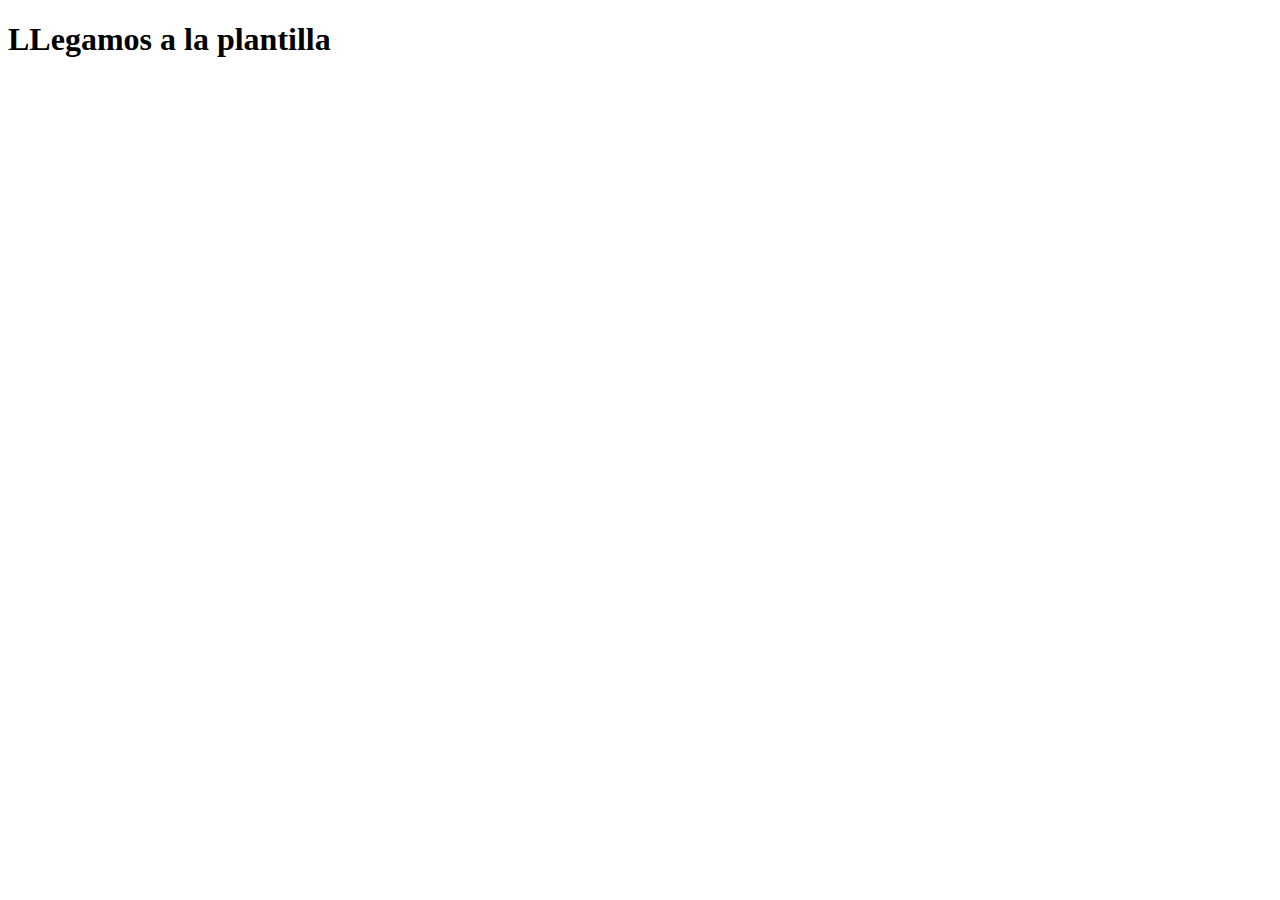
<file: mantenedor/app/templates/app/proveedor_list.html>
<!DOCTYPE html>
<html lang="es">
<head>
    <meta charset="UTF-8">
    <meta name="viewport" content="width=device-width, initial-scale=1.0">
    <meta http-equiv="X-UA-Compatible" content="ie=edge">
    <title>primera pagina DJango</title>
</head>
<body>
    <h1>LLegamos a la plantilla</h1>
</body>
</html>
</file>
